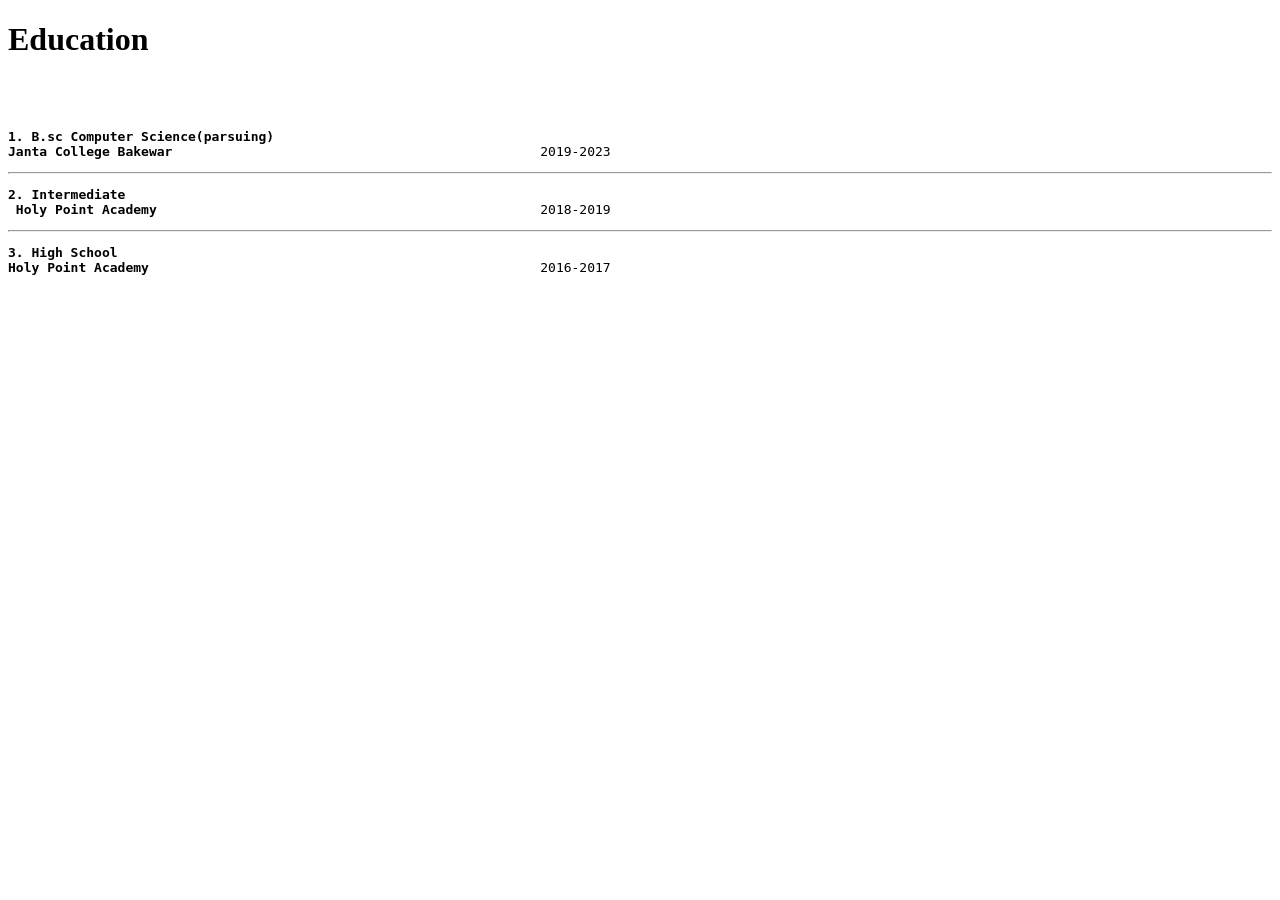
<file: education.html>
<!DOCTYPE html>
<html lang="en">
<head>
    <meta charset="UTF-8">
    <meta http-equiv="X-UA-Compatible" content="IE=edge">
    <meta name="viewport" content="width=device-width, initial-scale=1.0">
    <title>Vaibhav Education</title>
</head>
<body>
    <p><H1>Education</H1> </P>
    <br>
    <br>
    <pre><b>1. B.sc Computer Science(parsuing) <br>Janta College Bakewar</b>                                               2019-2023</pre>
    <hr>
          <Pre><b>2. Intermediate <br> Holy Point Academy</b>                                                 2018-2019</Pre>               
    <hr>
    <pre><b>3. High School  <br>Holy Point Academy</b>                                                  2016-2017

    </pre>

</body>
</html>
</file>
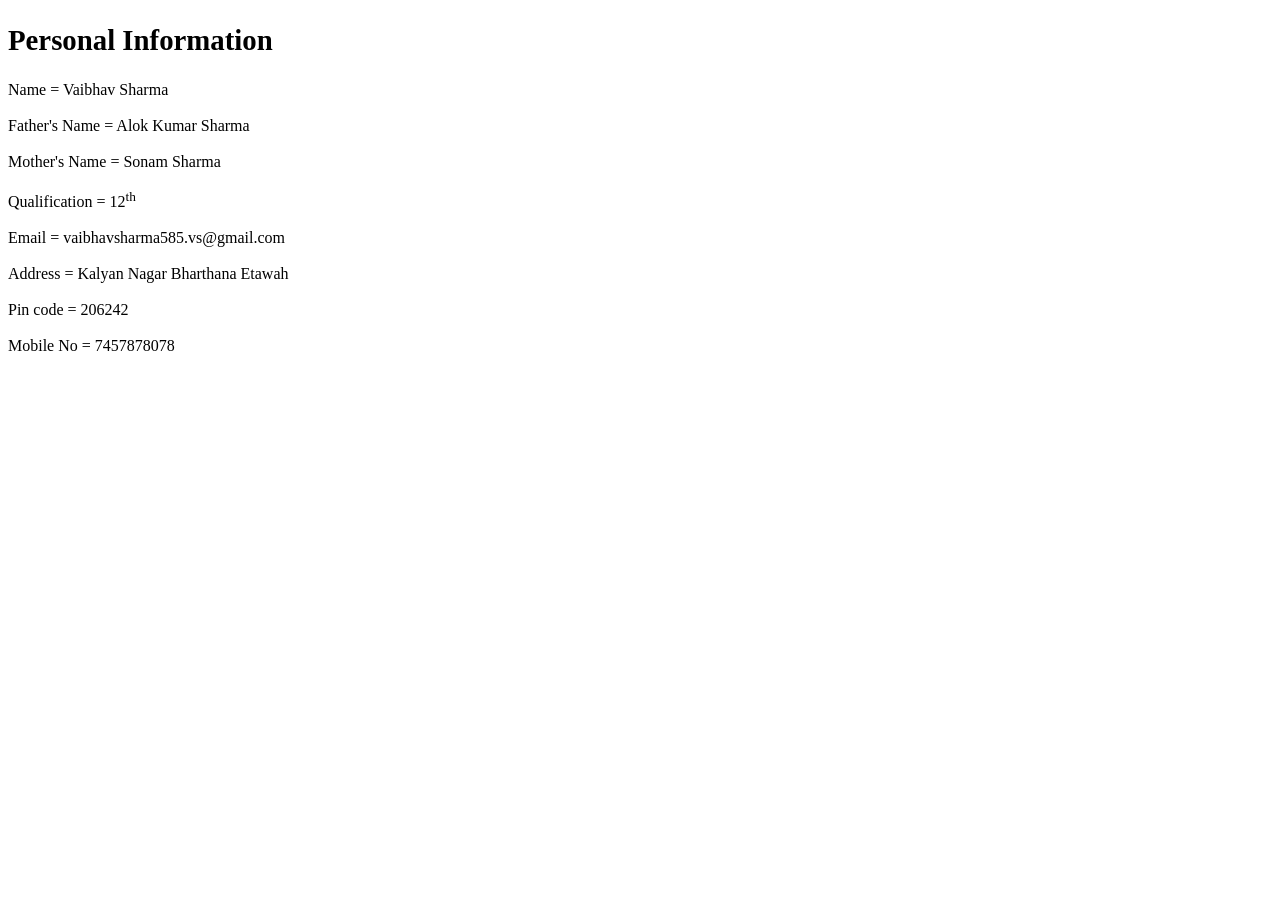
<file: Personal information.html>
<!DOCTYPE html>
<html lang="en">
<head>
    <meta charset="UTF-8">
    <meta http-equiv="X-UA-Compatible" content="IE=edge">
    <meta name="viewport" content="width=device-width, initial-scale=1.0">
    <title>Personal Information</title>
</head>
<body>
    <Big><h2>Personal Information</h2> </Big>
    <p> Name = Vaibhav Sharma
       <br>
       <br>
        Father's Name = Alok Kumar Sharma
        <br>
        <br>
        Mother's Name = Sonam Sharma 
        <br>
        <br>    
        Qualification = 12<sup>th</sup> 
        <br>
        <br>    
        Email = vaibhavsharma585.vs@gmail.com
        <br>
        <br>
        Address = Kalyan Nagar Bharthana Etawah
        <br>
         <br>        
        Pin code = 206242 
        <br>
        <br>
        Mobile No = 7457878078
        <br>
        <br>
        
    </p>
</body>
</html>
</file>
